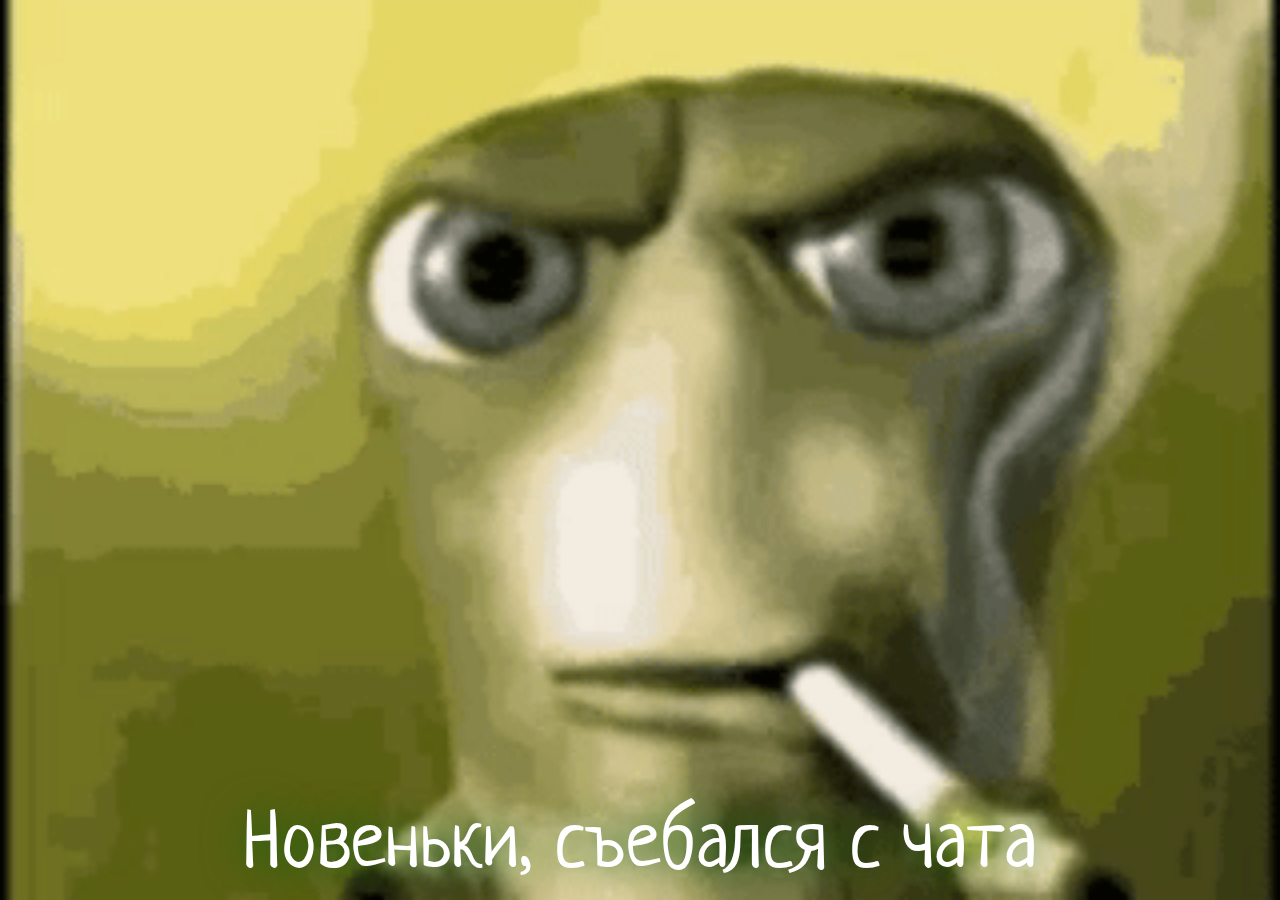
<file: reject.html>
<!DOCTYPE html>
<html>
<head>
	<meta charset="utf-8">
	<meta name="viewport" content="width=device-width, initial-scale=1">
	<link rel="stylesheet" type="text/css" href="main.css">
	<title>Новеькни</title>
</head>
<body>
	<div class="content">
		<div class="dialogue">Новеньки, съебался с чата</div>
	</div>
</body>
</html>
</file>
<file: main.css>
@import url('https://fonts.googleapis.com/css2?family=Neucha&display=swap');
* { margin: 0; padding: 0; }

body {
	font-family: "Neucha", cursive;
	font-weight: 400;
	font-style: normal;
	color: white;
}

.content {
	background: url(snachitak.gif);
	background-repeat: no-repeat;
	background-size: 100vw 100vh;

	position: absolute;
	margin: 0;
	height: 100vh;
	width: 100vw;
}

.dialogue {
	font-size: 5em;
	position: absolute;
	text-align: center;
	bottom: 1vh;
	width: 100vw;
	text-shadow: 0 0 .5em rgba(0, 100, 25, 1);
}

a {
	text-decoration: none;
	color: white;
}

#context-menu {
	position: absolute;
	background: rgba(0, 0, 0, .6);
	box-shadow: 0 0 .3em rgba(0, 0, 0, .6), 0 0 .3em rgba(0, 0, 0, .6);
	top: 20vh;
	padding: 10vh 0;
	width: 100vw;
	text-align: center;
	font-size: 5em;
	backdrop-filter: blur(.2em);
	display: none;
}

.context-button {
	padding: 1vh;
	color: white;
	background: none;
	border: none;
	font-size: .3em;
}

#hide-button {
	position: absolute;
	top: 1vh;
	right: 1vh;
}
</file>
